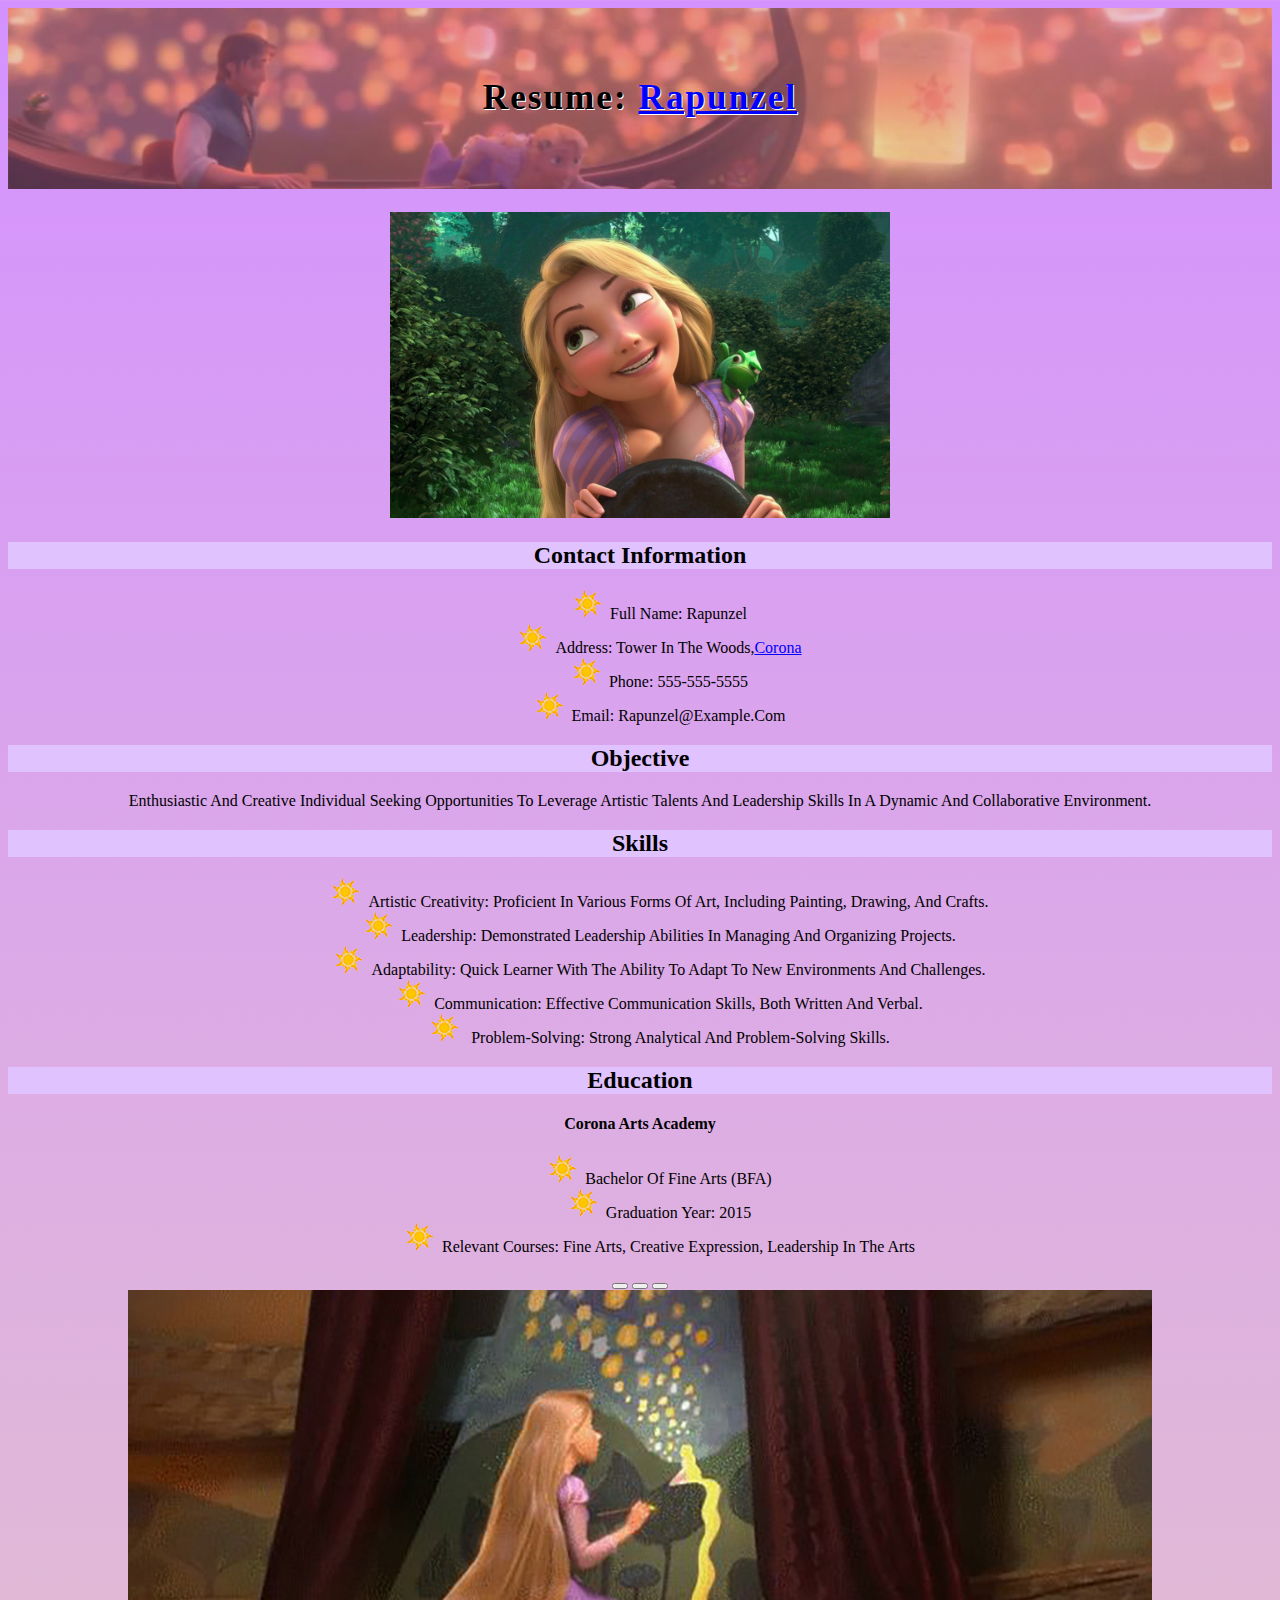
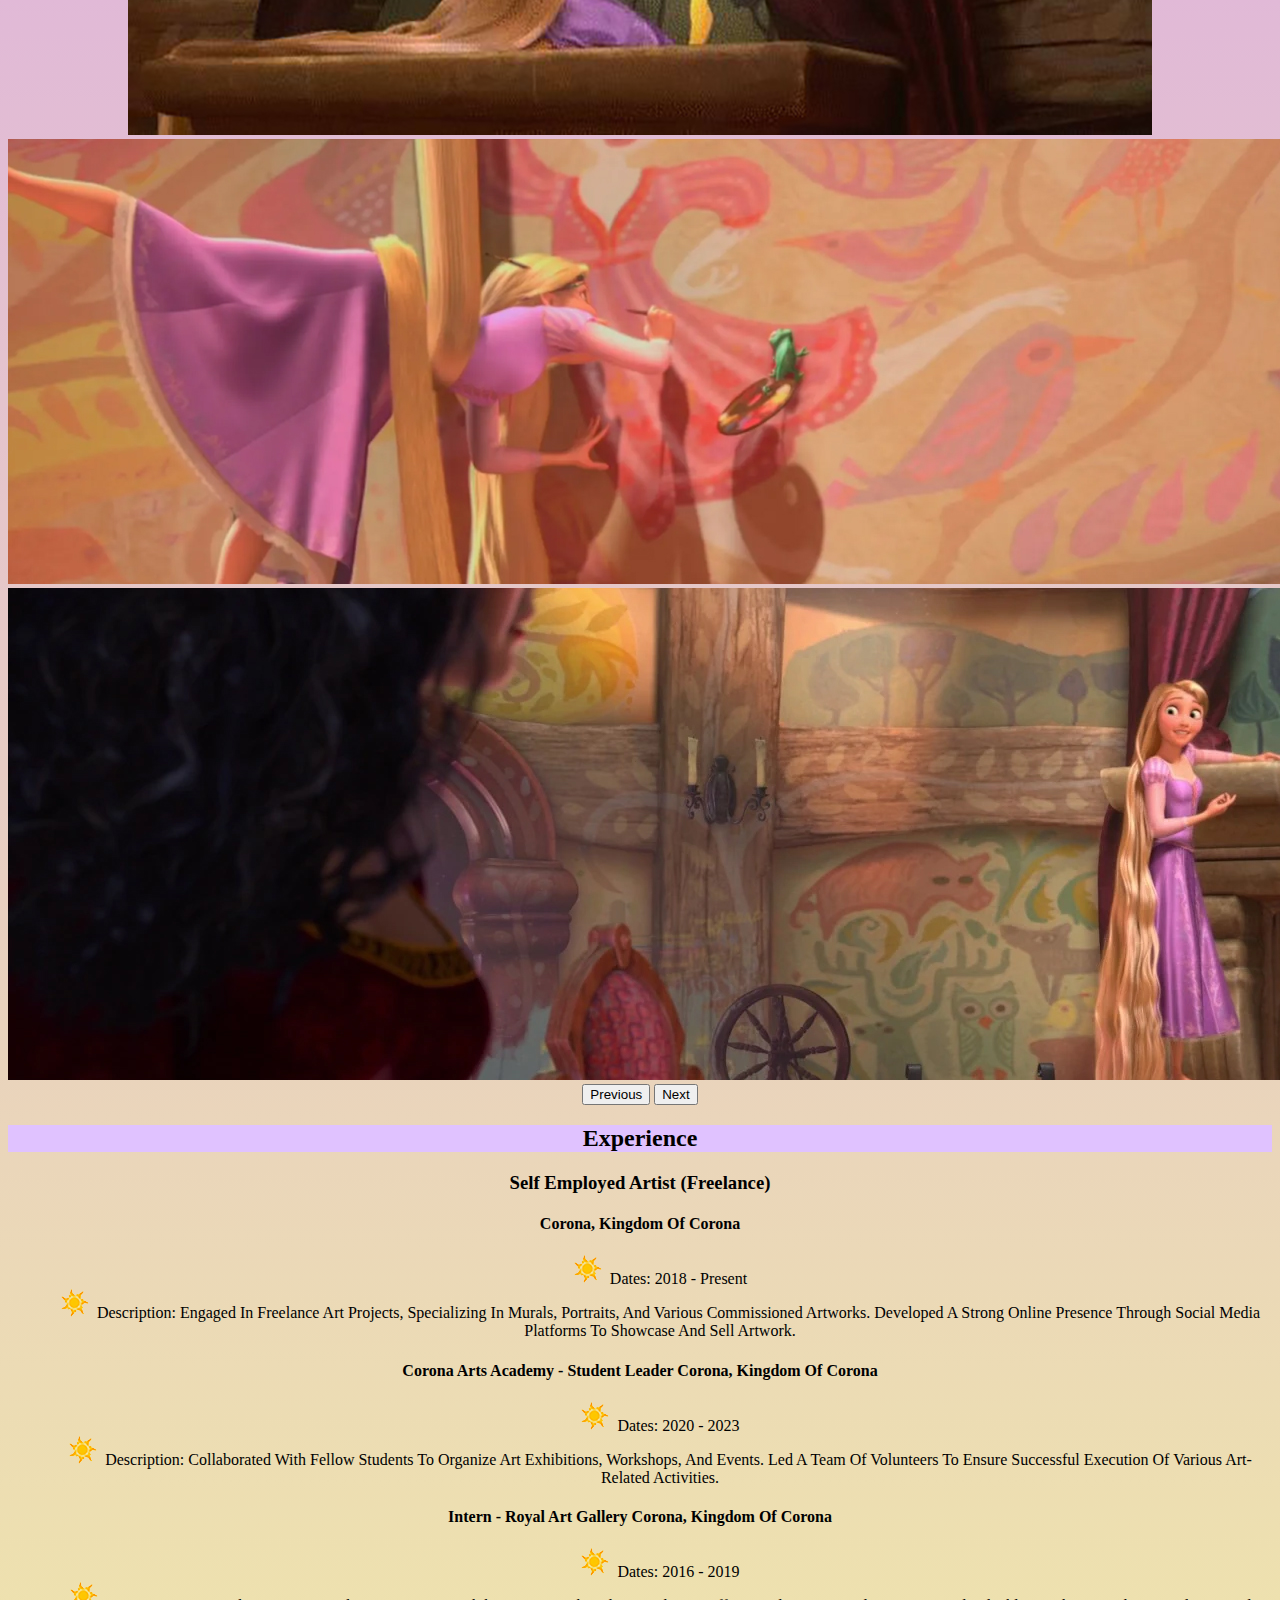
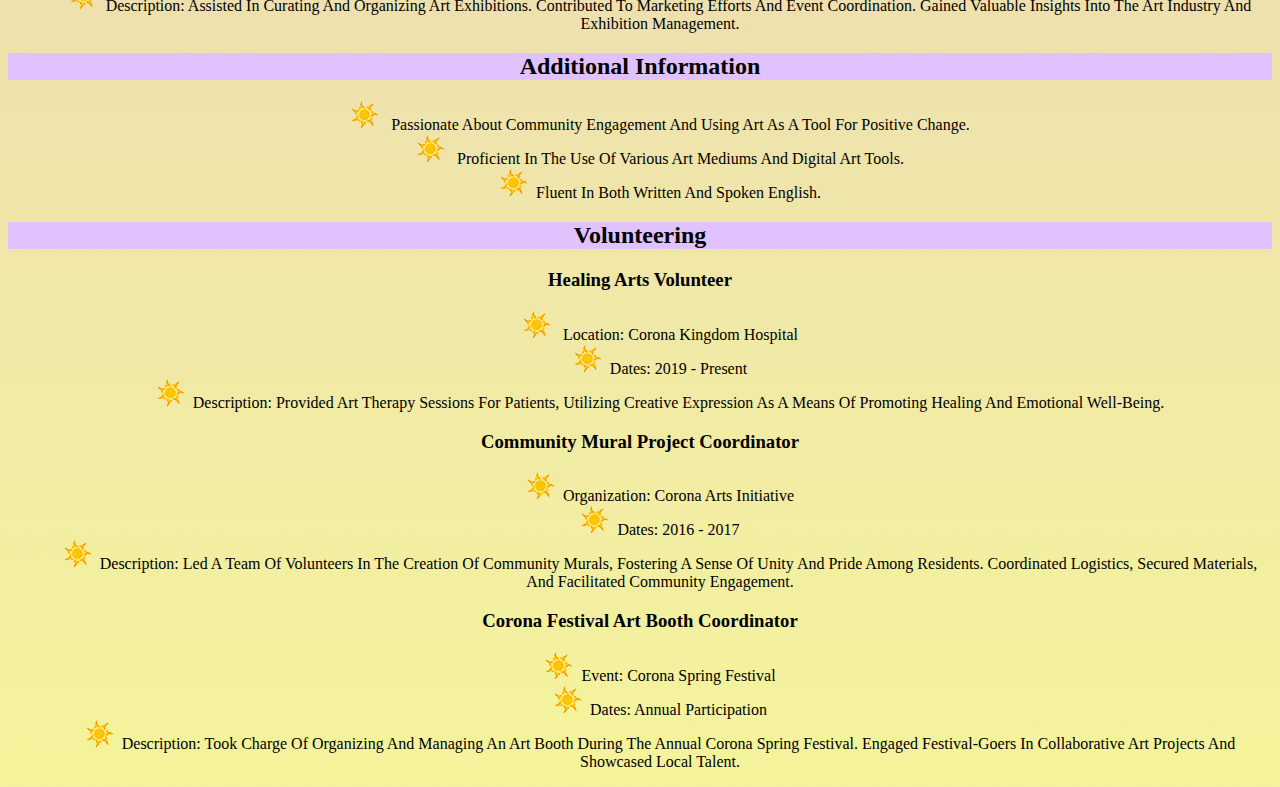
<file: index.html>
<!doctype html>
<html lang="en">
  <head>
    <meta charset="utf-8">
    <meta name="viewport" content="width=device-width, initial-scale=1">
    <meta name="description" content="YOUR DESCRIPTION HERE">
    <meta name="author" content="YOUR NAME HERE">
    <title>Starter Template · Bootstrap v5.3.2</title>

    <!-- LOAD BOOTSTRAP CSS - DO NOT DELETE -->
    <link href="https://cdn.jsdelivr.net/npm/bootstrap@5.3.2/dist/css/bootstrap.min.css" rel="stylesheet" integrity="sha384-T3c6CoIi6uLrA9TneNEoa7RxnatzjcDSCmG1MXxSR1GAsXEV/Dwwykc2MPK8M2HN" crossorigin="anonymous">
    <!-- END LOADING BOOTSTRAP CSS -->
    <head>
    
    <meta charset="UTF-8">
     <meta name="Rapunzel Resume" content="This website contains a professional resume for the Disney princess, Rapunzel. It includes her skills, contact info, volunteer work etc.">
    <meta name="Reagan Moore" content="Reagan Moore">

    <title> Rapunzel's Resume </title>
    
    <style>
    
        body {
            font-family: cursive;
            background-color: #cd93d4;
            text-align: center;
            text-transform: capitalize;
            background-image: linear-gradient(#d492ff, #f4f49b);
            text-decoration-color: black;
            
            
        
           
        }
        header {
            text-align: center;
            
        }
        h1 {
            background-color: #c488cc;
            padding: 2em;
            margin-top: 0;
            background-image: url(tangledlights%20copy.png);
            background-position: center;
            background-repeat: no-repeat;
            background-size: 100%;
            font-size: 2.2em;
            text-shadow: 1px 1px white;
            font-family: serif;
            word-spacing: inherit;
            letter-spacing: 2px;
        }
        
            
            
            
           

        
        ul {
            list-style-position: inside;
            list-style-image: url(suntangled%20copy4%20copy.png);
            
        }
        h2 {
            background-color: #e0c2ff;
        }
        
        /*unvisited link*/
        a:link {
            color:blue
        }
        /*visited link*/
           a:visited {
            color: purple;
        }
        /*mouse over link*/
        a:hover {
            color: yellow
        }
        /*selected link */
        a:active {
            color: fuchsia
        }
    
    
        
    </style>
  </head>
    
    <h1> Resume: <a href="https://princess.disney.com/rapunzel#:~:text=Rapunzel%20is%20a%20spirited%20and,zone%20to%20experience%20her%20dream." target="_blank"> Rapunzel </a> </h1>
    
<img src="7.-Rapunzel.JPG" width="500" alt="disney princess Rapunzel posing with her hair" >
    
<h2> Contact Information </h2>
    
<ul>
    <li>Full Name: Rapunzel</li>
    <li>Address: Tower in the Woods,<a href="https://disney.fandom.com/wiki/Corona" target="_blank">Corona </a></li>
    <li>Phone: 555-555-5555</li>
    <li>Email: rapunzel@example.com</li>
</ul>

<h2> Objective </h2>
    
<p> Enthusiastic and creative individual seeking opportunities to leverage artistic talents and leadership skills in a dynamic and collaborative environment.

</p>
    
<h2> Skills </h2>
    
<ul>
    <li>Artistic Creativity: Proficient in various forms of art, including painting, drawing, and crafts.</li>
    <li>Leadership: Demonstrated leadership abilities in managing and organizing projects.</li>
    <li>Adaptability: Quick learner with the ability to adapt to new environments and challenges. </li>
    <li>Communication: Effective communication skills, both written and verbal. </li>
   <li> Problem-solving: Strong analytical and problem-solving skills. </li>
    </ul>
    
<h2> Education </h2>
    
<h4> Corona Arts Academy</h4>
    
<ul> 
    
    <li>Bachelor of Fine Arts (BFA)</li>
    <li>Graduation Year: 2015 </li>
    <li>Relevant Courses: Fine Arts, Creative Expression, Leadership in the Arts</li>
 
    </ul>
   <!--start of bootstrap carousell-->
<div id="carouselExampleIndicators" class="carousel slide"> 
  <div class="carousel-indicators">
    <button type="button" data-bs-target="#carouselExampleIndicators" data-bs-slide-to="0" class="active" aria-current="true" aria-label="Slide 1"></button>
    <button type="button" data-bs-target="#carouselExampleIndicators" data-bs-slide-to="1" aria-label="Slide 2"></button>
    <button type="button" data-bs-target="#carouselExampleIndicators" data-bs-slide-to="2" aria-label="Slide 3"></button>
  </div>
  <div class="carousel-inner">
    <div class="carousel-item active">
      <img src="rapunzelpainting1%20copyfinal.jpg" class="d-block w-100" alt="...">
    </div>
    <div class="carousel-item">
      <img src="rapunzelpainting2%20copy.jpg" class="d-block w-100" alt="...">
    </div>
    <div class="carousel-item">
      <img src="rapunzelpainting3%20copycrop.jpg" class="d-block w-100" alt="...">
    </div>
  </div>
  <button class="carousel-control-prev" type="button" data-bs-target="#carouselExampleIndicators" data-bs-slide="prev">
    <span class="carousel-control-prev-icon" aria-hidden="true"></span>
    <span class="visually-hidden">Previous</span>
  </button>
  <button class="carousel-control-next" type="button" data-bs-target="#carouselExampleIndicators" data-bs-slide="next">
    <span class="carousel-control-next-icon" aria-hidden="true"></span>
    <span class="visually-hidden">Next</span>
  </button>
</div> <!--end of bootstrap carosuel-->
      
      
    
<h2> Experience </h2>
      
<div class="container text-center"> <!--start of bootstrap column-->
  <div class="row align-items-start">
    <div class="col">
      <h3> Self Employed Artist (Freelance) </h3>
    
 <h4> Corona, Kingdom of Corona </h4>
<ul>
    <li>Dates: 2018 - Present</li>
    <li>Description: Engaged in freelance art projects, specializing in murals, portraits, and various commissioned artworks. Developed a strong online presence through social media platforms to showcase and sell artwork.</li>
    </ul>
    </div>
    <div class="col">
      <h4>Corona Arts Academy - Student Leader
    Corona, Kingdom of Corona</h4>
<ul>
    <li>Dates: 2020 - 2023</li>
    <li>Description: Collaborated with fellow students to organize art exhibitions, workshops, and events. Led a team of volunteers to ensure successful execution of various art-related activities.</li>
    </ul>
    </div>
    <div class="col"> <!--end of bootstrap column-->
      <h4>Intern - Royal Art Gallery
    Corona, Kingdom of Corona </h4>
<ul>
    <li>Dates: 2016 - 2019 </li>
    <li>Description: Assisted in curating and organizing art exhibitions. Contributed to marketing efforts and event coordination. Gained valuable insights into the art industry and exhibition management. </li>
    </ul>
    </div>
  </div>
</div>
      


<h2> Additional Information </h2>
<ul>
    
    <li> Passionate about community engagement and using art as a tool for positive change. </li>
    <li> Proficient in the use of various art mediums and digital art tools. </li>
    <li>Fluent in both written and spoken English. </li>

    </ul>
    
    
<h2> Volunteering </h2> 
    
<div class="container text-center"> <!--start of bootstrap column-->
  <div class="row align-items-start">
    <div class="col">
<h3> Healing Arts Volunteer </h3>
<ul>
    <li> Location: Corona Kingdom Hospital </li>
    <li>Dates: 2019 - Present</li>
    <li>Description: Provided art therapy sessions for patients, utilizing creative expression as a means of promoting healing and emotional well-being.</li>
    </ul>
    </div>
    <div class="col">
      <h3>Community Mural Project Coordinator</h3>
<ul>
    <li>Organization: Corona Arts Initiative</li>
    <li>Dates: 2016 - 2017</li>
    <li>Description: Led a team of volunteers in the creation of community murals, fostering a sense of unity and pride among residents. Coordinated logistics, secured materials, and facilitated community engagement.</li>
    </ul>
    </div>
    <div class="col">
      <h3>Corona Festival Art Booth Coordinator</h3>
    <ul>
        <li>Event: Corona Spring Festival</li>
        <li>Dates: Annual Participation</li>
        <li>Description: Took charge of organizing and managing an art booth during the annual Corona Spring Festival. Engaged festival-goers in collaborative art projects and showcased local talent.</li>
    
    </ul>
    </div>
  </div> 
</div> <!--end of bootstrap column-->
      
      
    
    <!-- Custom styles - add your own CSS to this stylesheet -->
    <link href="style.css" rel="stylesheet">
  </head>
  <body>
    


<!-- LOAD BOOTSTRAP JAVASCRIPT - DO NOT DELETE -->
<script src="https://cdn.jsdelivr.net/npm/bootstrap@5.3.2/dist/js/bootstrap.bundle.min.js" integrity="sha384-C6RzsynM9kWDrMNeT87bh95OGNyZPhcTNXj1NW7RuBCsyN/o0jlpcV8Qyq46cDfL" crossorigin="anonymous"></script>
<!-- END LOADING BOOTSTRAP JAVASCRIPT -->
      
  </body>
</html>
</file>
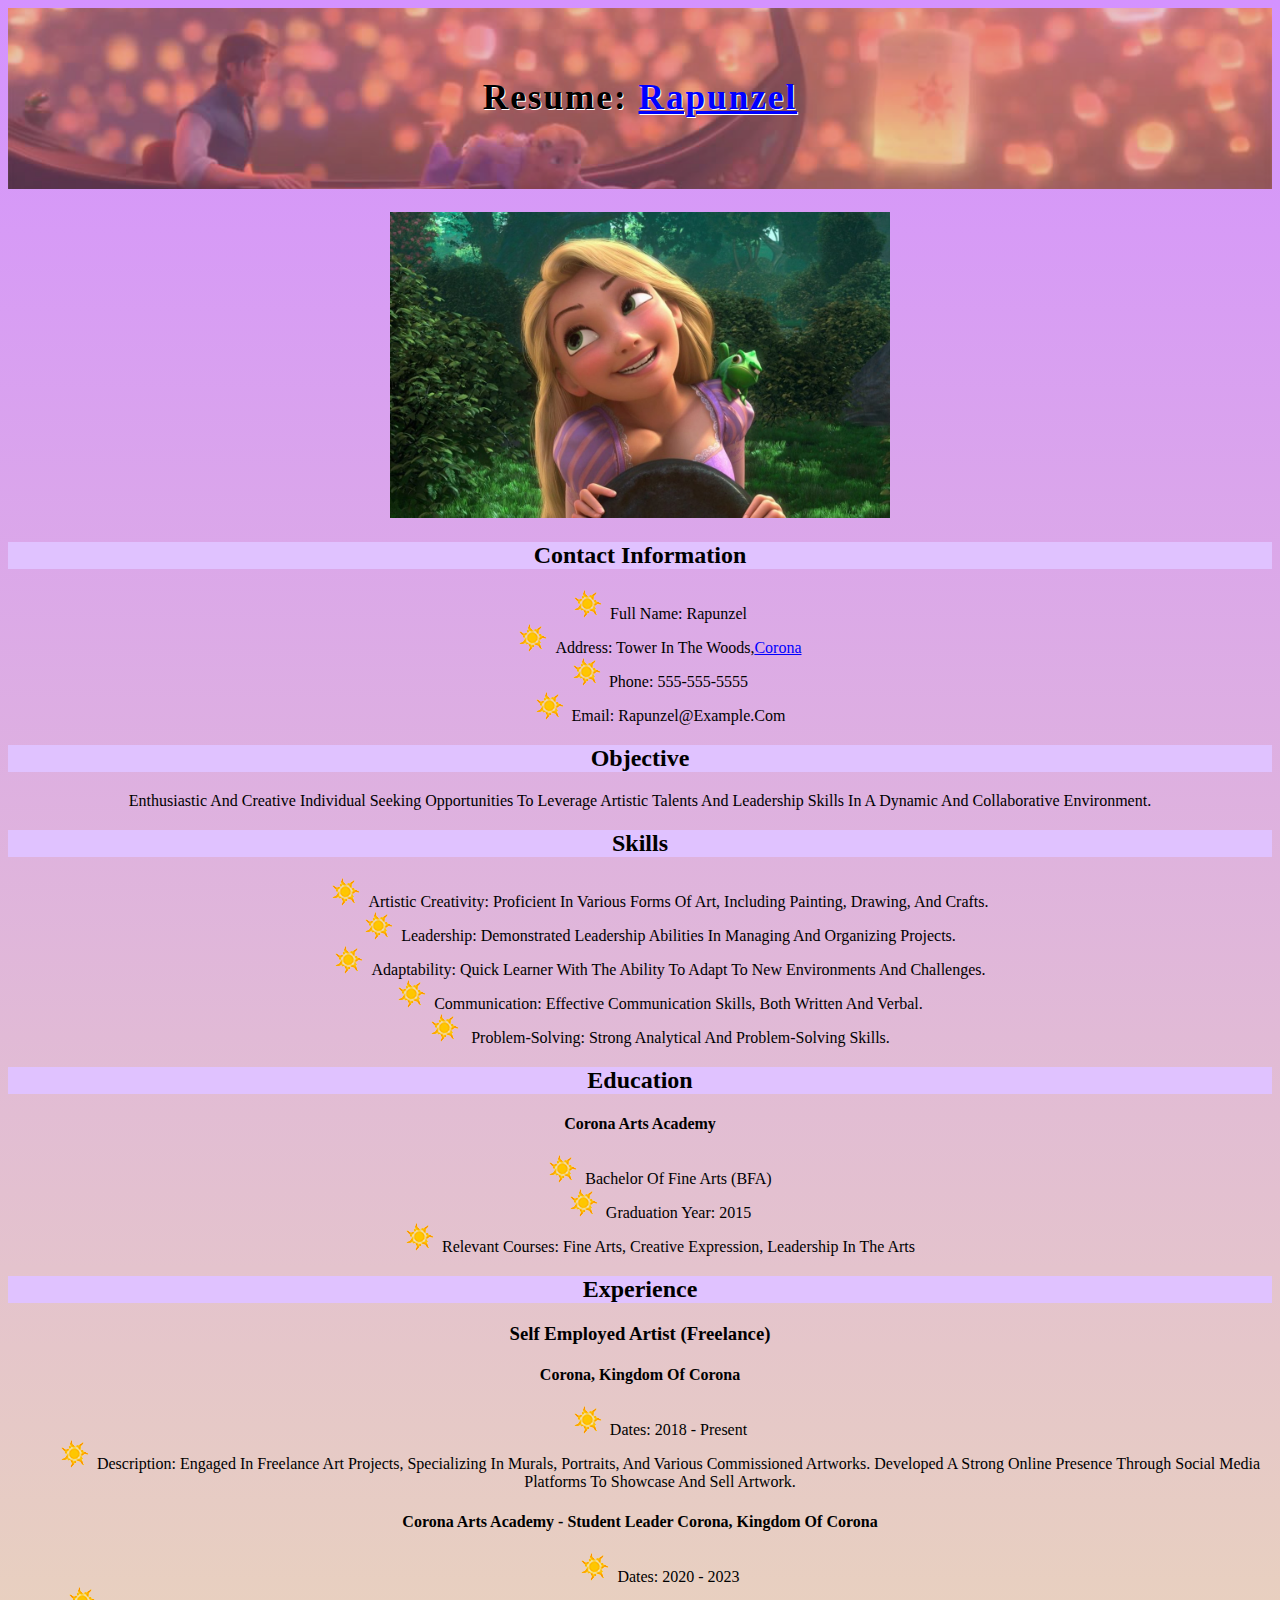
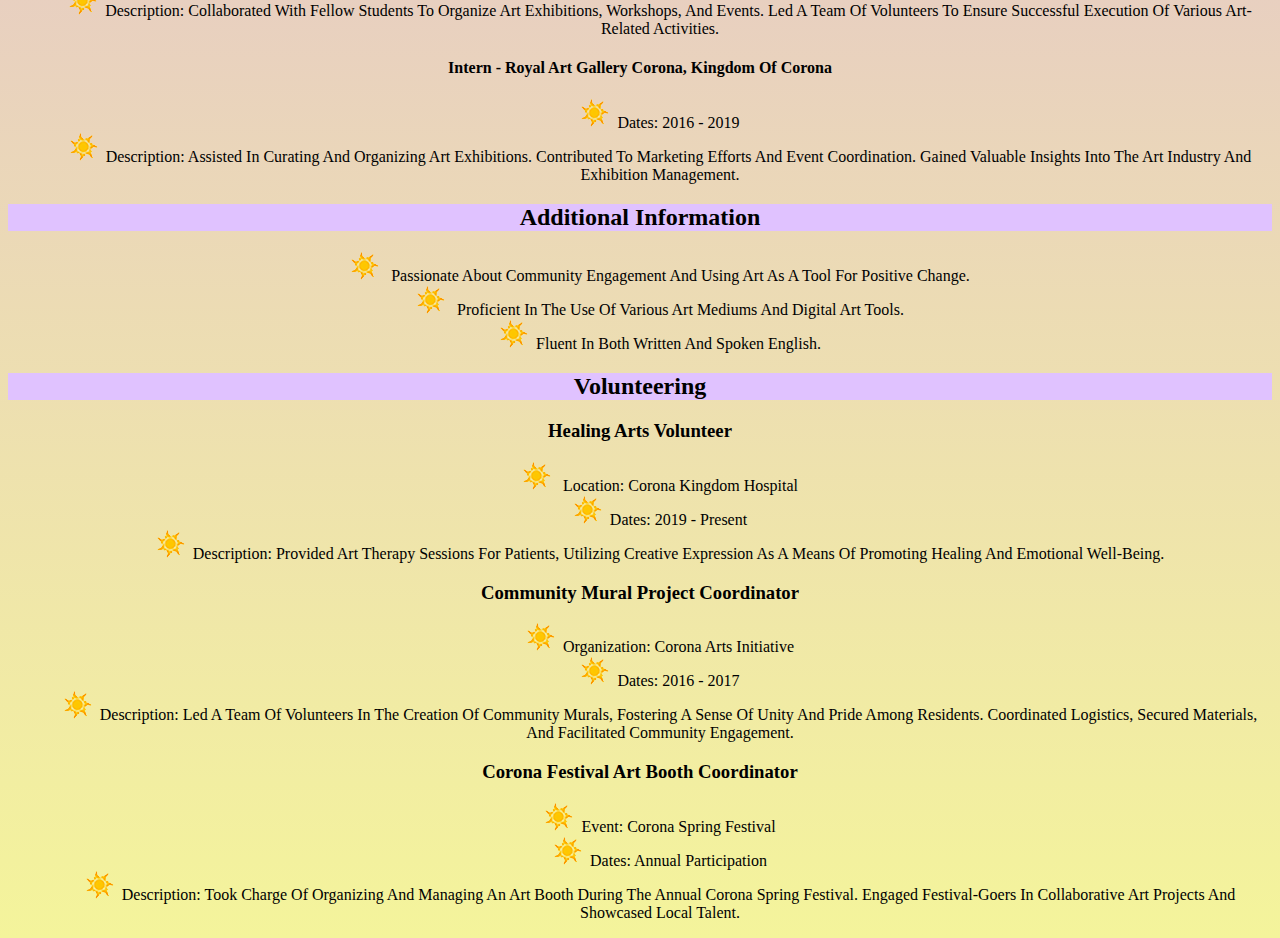
<file: smad 307 work/index.html>
<!DOCTYPE html>
<html lang="en">

<head>
    
    <meta charset="UTF-8">
     <meta name="Rapunzel Resume" content="This website contains a professional resume for the Disney princess, Rapunzel. It includes her skills, contact info, volunteer work etc.">
    <meta name="Reagan Moore" content="Reagan Moore">

    <title> Rapunzel's Resume </title>
    
    <style>
    
        body {
            font-family: cursive;
            background-color: #cd93d4;
            text-align: center;
            text-transform: capitalize;
            background-image: linear-gradient(#d492ff, #f4f49b);
            text-decoration-color: black;
            
            
        
           
        }
        header {
            text-align: center;
            
        }
        h1 {
            background-color: #c488cc;
            padding: 2em;
            margin-top: 0;
            background-image: url(tangledlights%20copy.png);
            background-position: center;
            background-repeat: no-repeat;
            background-size: 100%;
            font-size: 2.2em;
            text-shadow: 1px 1px white;
            font-family: serif;
            word-spacing: inherit;
            letter-spacing: 2px;
        }
        
            
            
            
           

        
        ul {
            list-style-position: inside;
            list-style-image: url(suntangled%20copy4%20copy.png);
            
        }
        h2 {
            background-color: #e0c2ff;
        }
        
        /*unvisited link*/
        a:link {
            color:blue
        }
        /*visited link*/
           a:visited {
            color: purple;
        }
        /*mouse over link*/
        a:hover {
            color: yellow
        }
        /*selected link */
        a:active {
            color: fuchsia
        }
    
    
    </style>
  </head>
    
    

<body>
    <h1> Resume: <a href="https://princess.disney.com/rapunzel#:~:text=Rapunzel%20is%20a%20spirited%20and,zone%20to%20experience%20her%20dream." target="_blank"> Rapunzel </a> </h1>
    
<img src="7.-Rapunzel.JPG" width="500" alt="disney princess Rapunzel posing with her hair" >
    
<h2> Contact Information </h2>
    
<ul>
    <li>Full Name: Rapunzel</li>
    <li>Address: Tower in the Woods,<a href="https://disney.fandom.com/wiki/Corona" target="_blank">Corona </a></li>
    <li>Phone: 555-555-5555</li>
    <li>Email: rapunzel@example.com</li>
</ul>

<h2> Objective </h2>
    
<p> Enthusiastic and creative individual seeking opportunities to leverage artistic talents and leadership skills in a dynamic and collaborative environment.

</p>
    
<h2> Skills </h2>
    
<ul>
    <li>Artistic Creativity: Proficient in various forms of art, including painting, drawing, and crafts.</li>
    <li>Leadership: Demonstrated leadership abilities in managing and organizing projects.</li>
    <li>Adaptability: Quick learner with the ability to adapt to new environments and challenges. </li>
    <li>Communication: Effective communication skills, both written and verbal. </li>
   <li> Problem-solving: Strong analytical and problem-solving skills. </li>
    </ul>
    
<h2> Education </h2>
    
<h4> Corona Arts Academy</h4>
    
<ul> 
    
    <li>Bachelor of Fine Arts (BFA)</li>
    <li>Graduation Year: 2015 </li>
    <li>Relevant Courses: Fine Arts, Creative Expression, Leadership in the Arts</li>
 
    </ul>

<h2> Experience </h2>
<h3> Self Employed Artist (Freelance) </h3>
    
 <h4> Corona, Kingdom of Corona </h4>
<ul>
    <li>Dates: 2018 - Present</li>
    <li>Description: Engaged in freelance art projects, specializing in murals, portraits, and various commissioned artworks. Developed a strong online presence through social media platforms to showcase and sell artwork.</li>
    </ul>
<h4>Corona Arts Academy - Student Leader
    Corona, Kingdom of Corona</h4>
<ul>
    <li>Dates: 2020 - 2023</li>
    <li>Description: Collaborated with fellow students to organize art exhibitions, workshops, and events. Led a team of volunteers to ensure successful execution of various art-related activities.</li>
    </ul>
<h4>Intern - Royal Art Gallery
    Corona, Kingdom of Corona </h4>
<ul>
    <li>Dates: 2016 - 2019 </li>
    <li>Description: Assisted in curating and organizing art exhibitions. Contributed to marketing efforts and event coordination. Gained valuable insights into the art industry and exhibition management. </li>
    </ul>

<h2> Additional Information </h2>
<ul>
    
    <li> Passionate about community engagement and using art as a tool for positive change. </li>
    <li> Proficient in the use of various art mediums and digital art tools. </li>
    <li>Fluent in both written and spoken English. </li>

    </ul>
    
    
<h2> Volunteering </h2> 
    <h3> Healing Arts Volunteer </h3>
<ul>
    <li> Location: Corona Kingdom Hospital </li>
    <li>Dates: 2019 - Present</li>
    <li>Description: Provided art therapy sessions for patients, utilizing creative expression as a means of promoting healing and emotional well-being.</li>
    </ul>
    
    <h3>Community Mural Project Coordinator</h3>
<ul>
    <li>Organization: Corona Arts Initiative</li>
    <li>Dates: 2016 - 2017</li>
    <li>Description: Led a team of volunteers in the creation of community murals, fostering a sense of unity and pride among residents. Coordinated logistics, secured materials, and facilitated community engagement.</li>
    </ul>
    
    <h3>Corona Festival Art Booth Coordinator</h3>
    <ul>
        <li>Event: Corona Spring Festival</li>
        <li>Dates: Annual Participation</li>
        <li>Description: Took charge of organizing and managing an art booth during the annual Corona Spring Festival. Engaged festival-goers in collaborative art projects and showcased local talent.</li>
    
    </ul>
    
    </body>
    
    
</html>
</file>
<file: style.css>
/* ADD YOUR CUSTOM CSS TO THIS FILE BELOW */
.addborder {border: 4px solid black;}
</file>
